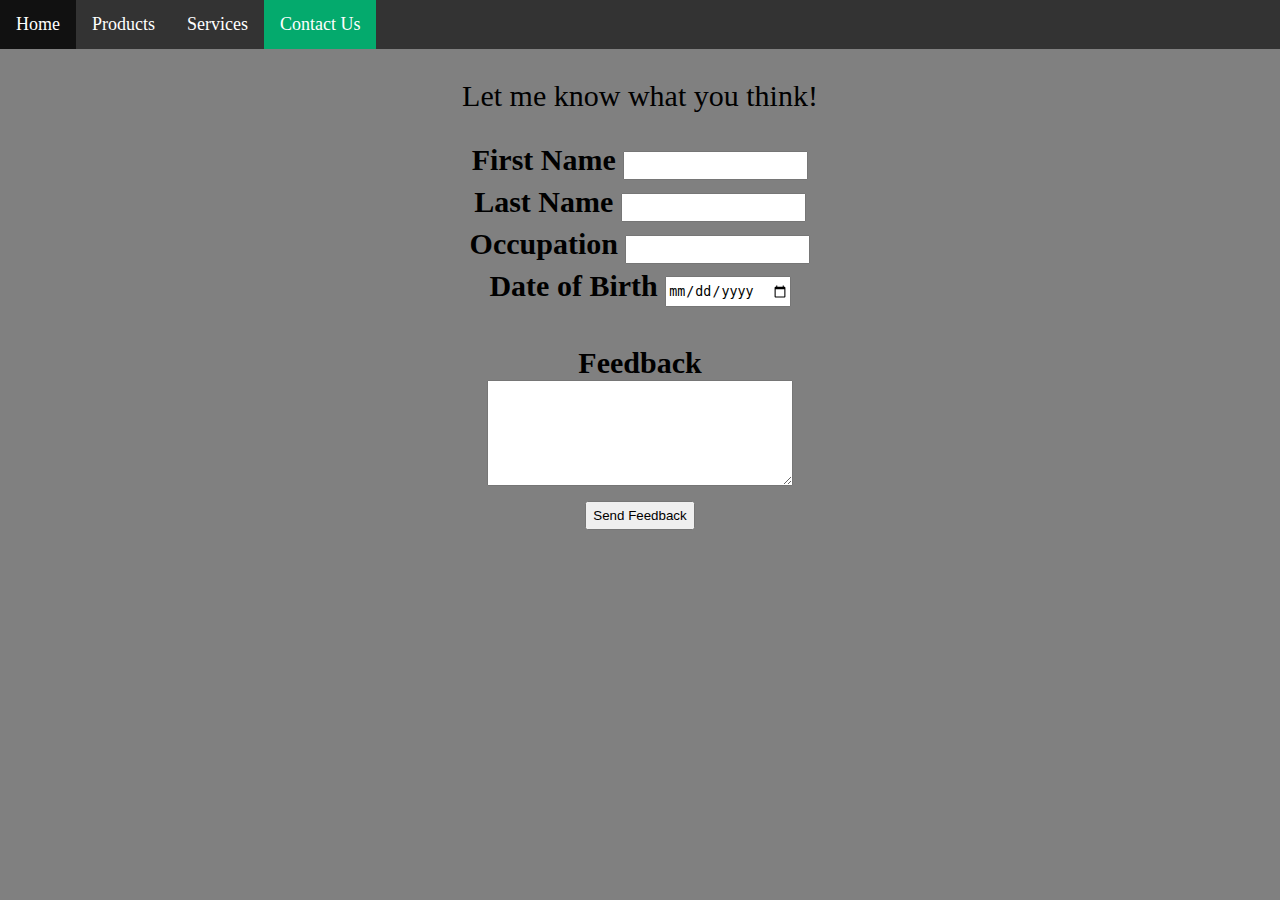
<file: contactus.html>
<!DOCTYPE html>
<html>
	<head>
		<title>Contact Duncan</title>
		<meta charset="UTF-8">
		<link rel="stylesheet" href="css/styles.css">
		<script src="https://ajax.googleapis.com/ajax/libs/jquery/1.10.1/jquery.min.js"></script>
		<script src="js/script.js"></script>
	</head>
	<body>
		<ul>
			<li><a href="index.html">Home</a></li>
			<li><a href="products.html">Products</a></li>
			<li><a href="services.html">Services</a></li>
			<li><a class="active" href="contactus.html">Contact Us</a></li>
		</ul>
		<p id="results">Let me know what you think!</p>
		<form>
			<label for="firstName">First Name</label>
			<input required="required" type="text" id="firstName"/><br>
			<label for="firstName">Last Name</label>
			<input required="required" type="text" id="lastName"/><br>
			<label for="occupation">Occupation</label>
			<input required="required" type="text" id="occupation"/><br>
			<label for="birth">Date of Birth</label>
			<input required="required" type="date" id="birth"/><br><Br>
			<label for="feedback">Feedback</label><br>
			<textarea required="required" id="feedback"></textarea><br>
			<input type="submit" value="Send Feedback">
		</form>
	</body>
</html>
</file>
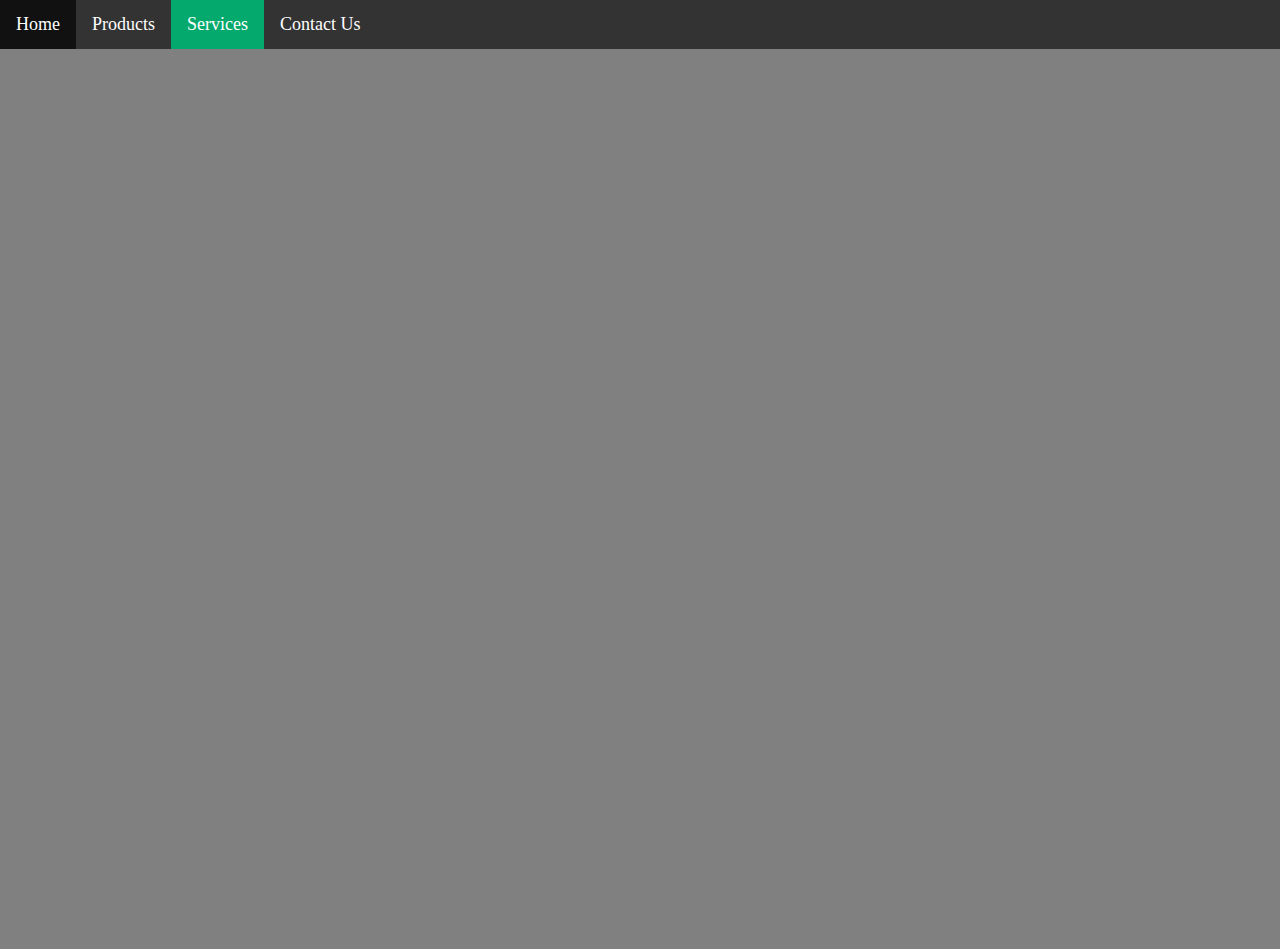
<file: services.html>
<!DOCTYPE html>
<html>
	<head>
		<title>Duncan's Services</title>
		<meta charset="UTF-8">
		<link rel="stylesheet" href="css/styles.css">
		<script src="https://ajax.googleapis.com/ajax/libs/jquery/1.10.1/jquery.min.js"></script>
		<script src="js/script.js"></script>
	</head>
	<body>
		<ul>
			<li><a href="index.html">Home</a></li>
			<li><a href="products.html">Products</a></li>
			<li><a class="active" href="services.html">Services</a></li>
			<li><a href="contactus.html">Contact Us</a></li>
		</ul>
		<iframe frameborder="0" allowfullscreen
			src="https://www.youtube.com/embed/dMPA5YBd6PI?autoplay=1">
		</iframe>
	</body>
</html>
</file>
<file: css/styles.css>
body {
	background-color: gray;
	text-align: center;
	font-size: 30px;
	font-family: "Comic Sans MS";
	margin: 0px;
}

ul {
  list-style-type: none;
  margin: 0;
  padding: 0;
  overflow: hidden;
  background-color: #333;
  font-size: 18px;
  font-family: "Times New Roman", Times, serif;
}

li {
  float: left;
}

li a {
  display: block;
  color: white;
  text-align: center;
  padding: 14px 16px;
  text-decoration: none;
}

li a:hover {
  background-color: #111;
}

.active {
  background-color: #04AA6D;
}

input {
	margin-bottom: 5px;
	margin-top: 5px;
	padding-bottom: 5px;
	padding-top: 5px;
}

label {
	font-weight: bold;
}

textarea {
	width: 300px;
	height: 100px;
}

iframe {
	position:absolute;
	top:49;
	left:0;
	width:100%;
	height:100%;
}

.card {
  box-shadow: 0 4px 8px 0 rgba(0, 0, 0, 0.2);
  max-width: 300px;
  margin: auto;
  margin-top: 20px;
  margin-left: 10px;
  margin-right: 10px;
  text-align: center;
  font-family: arial;
  font-size: 18px;
}

.price {
  color: white;
  font-size: 22px;
}

.card button {
  border: none;
  outline: 0;
  padding: 12px;
  color: white;
  background-color: #000;
  text-align: center;
  cursor: pointer;
  width: 100%;
  font-size: 18px;
}

.card button:hover {
  opacity: 0.7;
}

table {
	margin: auto;
}

#main {
	background-image: url("../img/laptop.webp");
	background-size: cover;
	width: 100%;
	height: 750px;
}

#stockBackground {
	width: 100%;
}

#stockText {
	position: absolute;
  top: 40%;
  left: 50%;
  transform: translate(-50%, -50%);
}

#stockContainer {
	position: relative;
	text-align: center;
	color: white;
}

.contentPanel {
	background-color: white;
	height: 600px;
	text-align: center;
}

.contentPanel img {
	float: left;
	margin: 40px;
}

.contentPanel div {
	padding-top: 120px;
}
</file>
